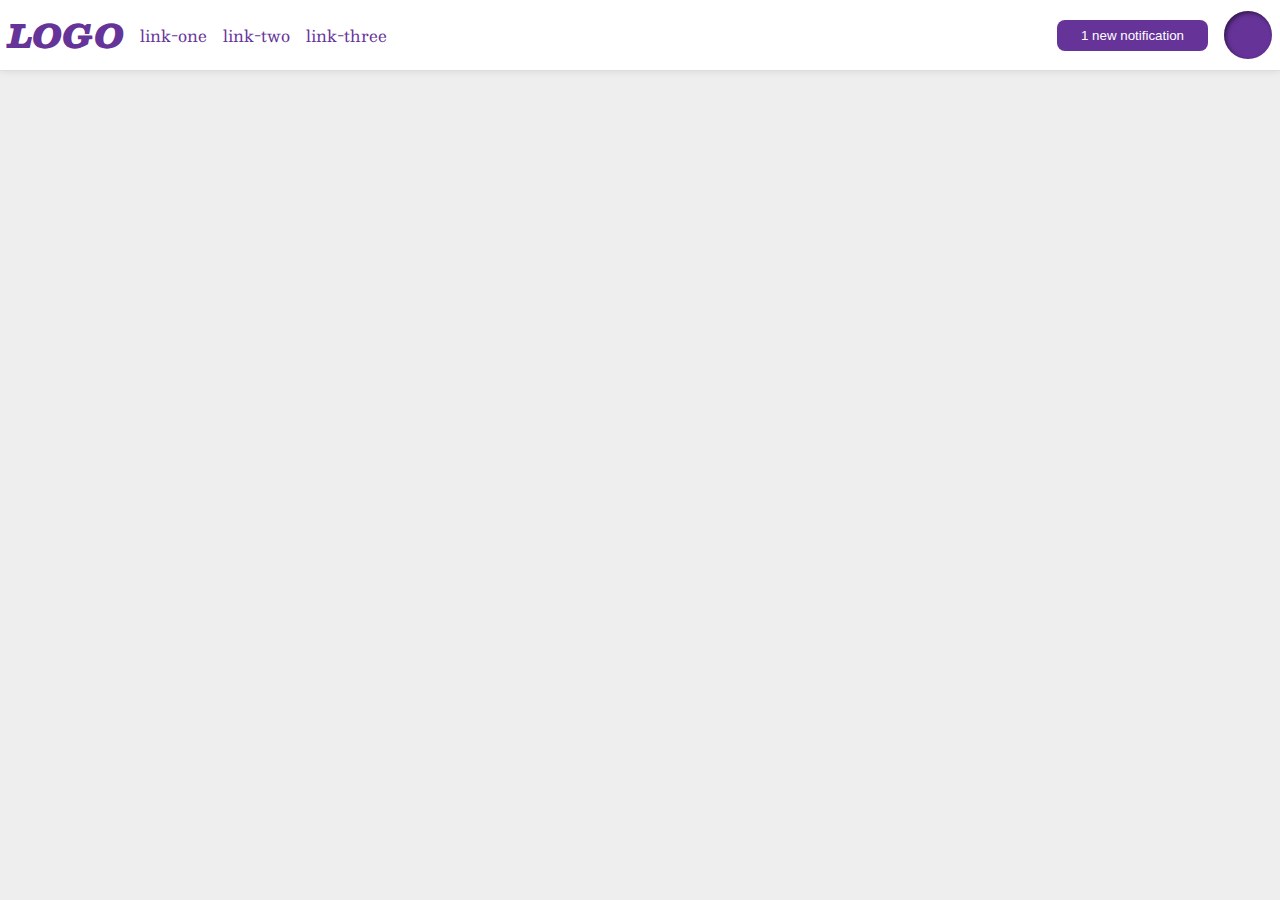
<file: flex/03-flex-header-2/index.html>
<!DOCTYPE html>
<html lang="en">
  <head>
    <meta charset="UTF-8">
    <meta http-equiv="X-UA-Compatible" content="IE=edge">
    <meta name="viewport" content="width=device-width, initial-scale=1.0">
    <title>Flex Header 2</title>
    <link rel="stylesheet" href="style.css">
  </head>
  <body>
    <div class="header">
      <div class="right">
        <div class="logo">
          LOGO
        </div>
        <ul class="links">
          <li><a href="google.com">link-one</a></li>
          <li><a href="google.com">link-two</a></li>
          <li><a href="google.com">link-three</a></li>
        </ul>
      </div>
      <div class="left">
        <button class="notifications">
          1 new notification
        </button>
        <div class="profile-image"></div>
      </div>
    </div>
  </body>
</html>
</file>
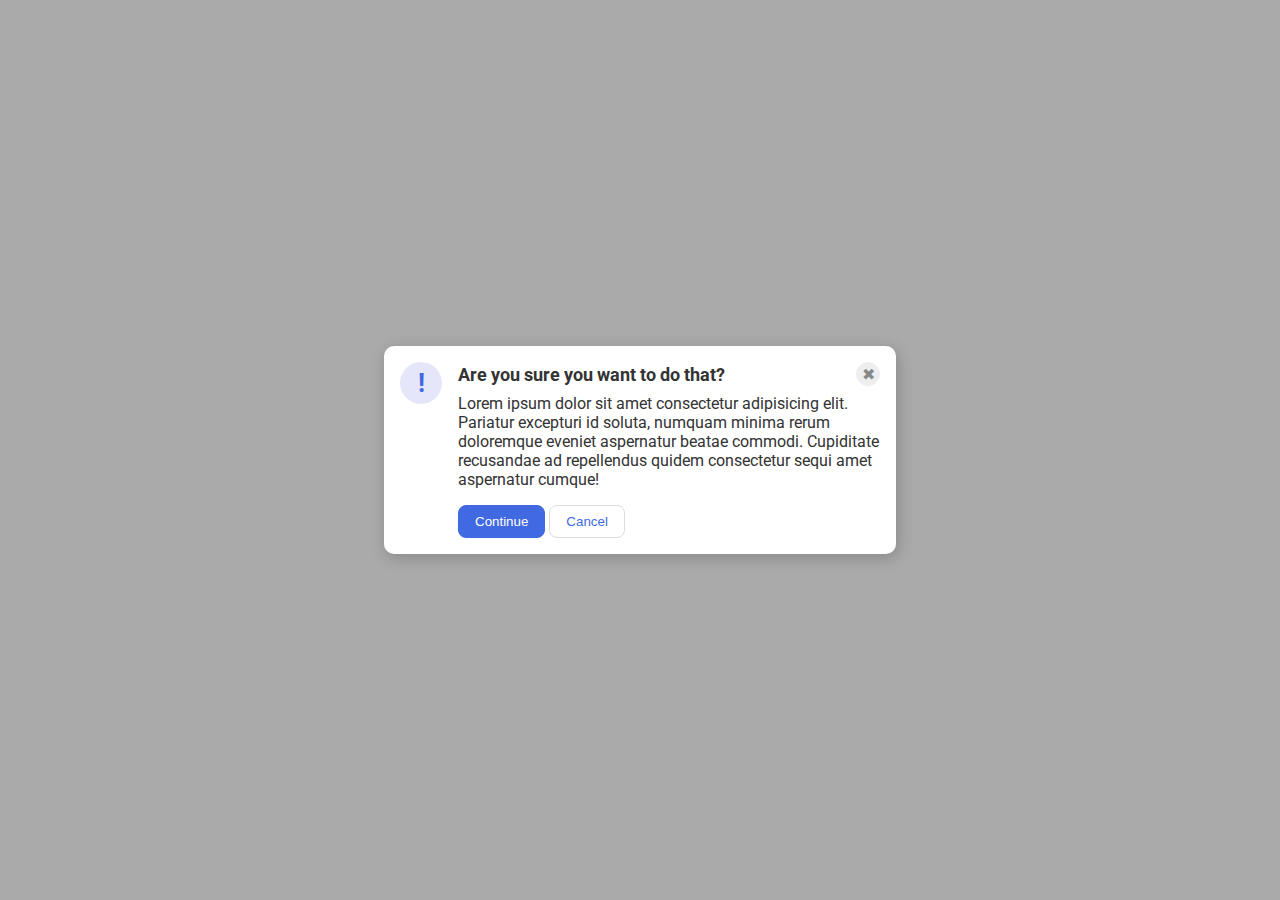
<file: flex/05-flex-modal/index.html>
<!DOCTYPE html>
<html lang="en">
  <head>
    <meta charset="UTF-8">
    <meta http-equiv="X-UA-Compatible" content="IE=edge">
    <meta name="viewport" content="width=device-width, initial-scale=1.0">
    <link rel="stylesheet" href="style.css">
    <title>Modal</title>
  </head>
  <body>
    <div class="modal">
      <div class="icon">!</div>
      <div class="container">
        <div class="header">Are you sure you want to do that?
          <button class="close-button">✖</button>
        </div>
        <div class="text">Lorem ipsum dolor sit amet consectetur adipisicing elit. Pariatur excepturi id soluta, numquam minima rerum doloremque eveniet aspernatur beatae commodi. Cupiditate recusandae ad repellendus quidem consectetur sequi amet aspernatur cumque!</div>
        <button class="continue">Continue</button>
        <button class="cancel">Cancel</button>
      </div>
    </div>
  </body>
</html>
</file>
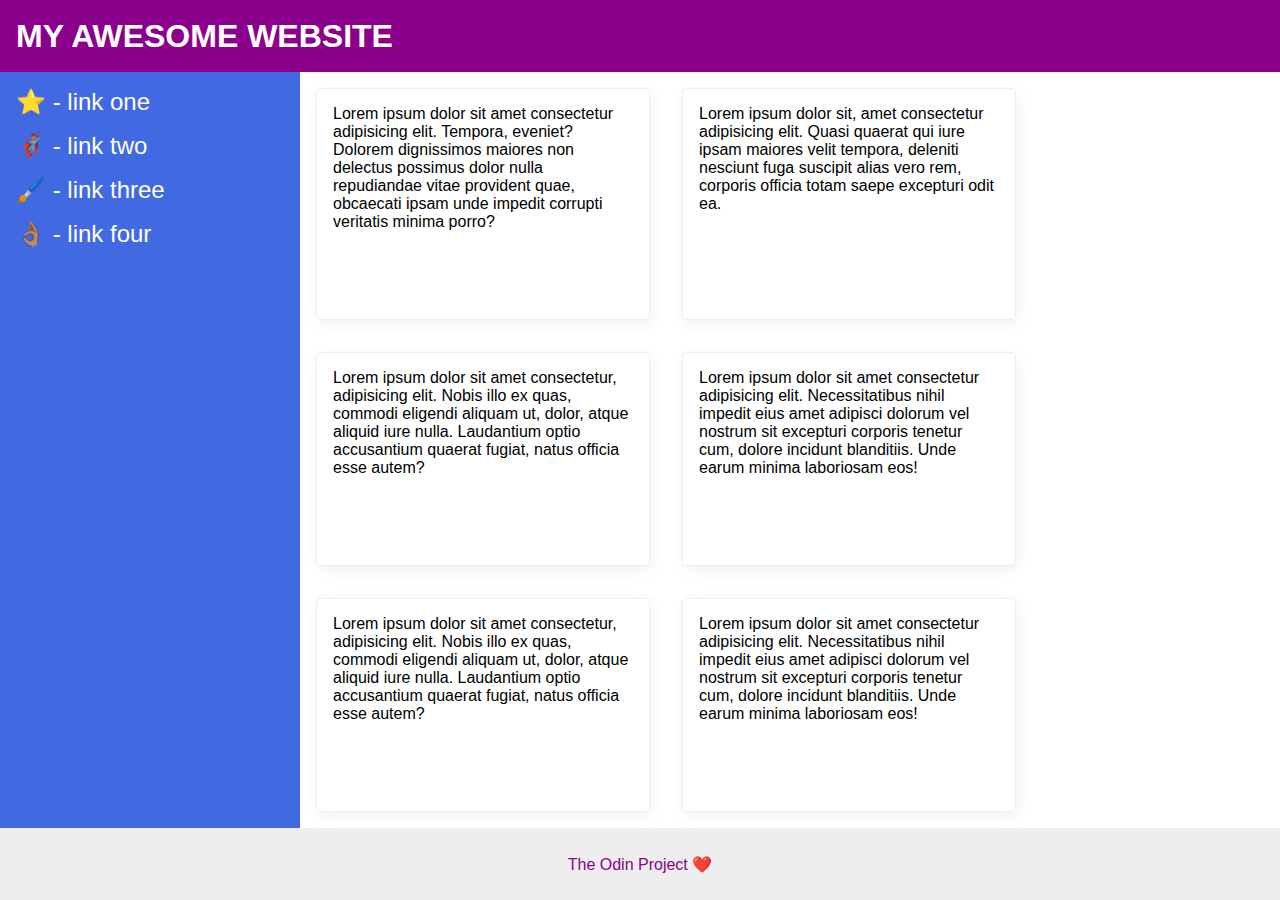
<file: flex/07-flex-layout-2/index.html>
<!DOCTYPE html>
<html lang="en">
  <head>
    <meta charset="UTF-8">
    <meta http-equiv="X-UA-Compatible" content="IE=edge">
    <meta name="viewport" content="width=device-width, initial-scale=1.0">
    <title>The Holy Grail</title>
    <link rel="stylesheet" href="style.css">
  </head>
  <body>
    <div class="header">
      MY AWESOME WEBSITE
    </div>
    <div class="body">
      <div class="sidebar">
        <ul>
          <li><a href="#">⭐ - link one</a></li>
          <li><a href="#">🦸🏽‍♂️ - link two</a></li>
          <li><a href="#">🖌️ - link three</a></li>
          <li><a href="#">👌🏽 - link four</a></li>
        </ul>
      </div>
      <div class="container">
        <div class="card">Lorem ipsum dolor sit amet consectetur adipisicing elit. Tempora, eveniet? Dolorem dignissimos maiores non delectus possimus dolor nulla repudiandae vitae provident quae, obcaecati ipsam unde impedit corrupti veritatis minima porro?</div>
        <div class="card">Lorem ipsum dolor sit, amet consectetur adipisicing elit. Quasi quaerat qui iure ipsam maiores velit tempora, deleniti nesciunt fuga suscipit alias vero rem, corporis officia totam saepe excepturi odit ea.</div>
        <div class="card">Lorem ipsum dolor sit amet consectetur, adipisicing elit. Nobis illo ex quas, commodi eligendi aliquam ut, dolor, atque aliquid iure nulla. Laudantium optio accusantium quaerat fugiat, natus officia esse autem?</div>
        <div class="card">Lorem ipsum dolor sit amet consectetur adipisicing elit. Necessitatibus nihil impedit eius amet adipisci dolorum vel nostrum sit excepturi corporis tenetur cum, dolore incidunt blanditiis. Unde earum minima laboriosam eos!</div>
        <div class="card">Lorem ipsum dolor sit amet consectetur, adipisicing elit. Nobis illo ex quas, commodi eligendi aliquam ut, dolor, atque aliquid iure nulla. Laudantium optio accusantium quaerat fugiat, natus officia esse autem?</div>
        <div class="card">Lorem ipsum dolor sit amet consectetur adipisicing elit. Necessitatibus nihil impedit eius amet adipisci dolorum vel nostrum sit excepturi corporis tenetur cum, dolore incidunt blanditiis. Unde earum minima laboriosam eos!</div>
      </div>
    </div>
    <div class="footer">
      The Odin Project ❤️
    </div>
  </body>
</html>
</file>
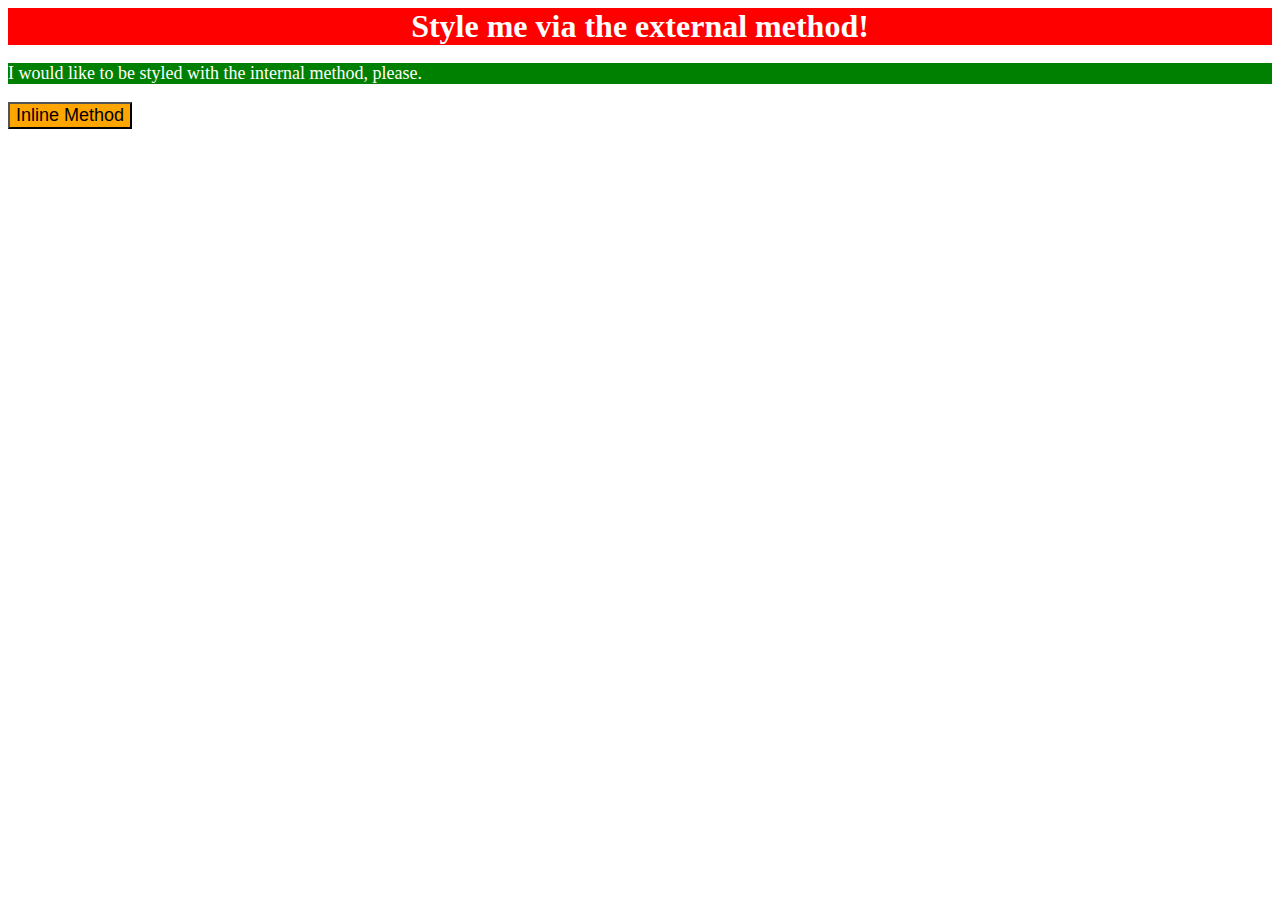
<file: foundations/01-css-methods/index.html>
<!DOCTYPE html>
<html lang="en">
  <head>
    <meta charset="UTF-8">
    <meta http-equiv="X-UA-Compatible" content="IE=edge">
    <meta name="viewport" content="width=device-width, initial-scale=1.0">
    <title>Methods for Adding CSS</title>
    <link rel="stylesheet" href="styles.css">
    <style>
      p{
        color: white;
        background-color: green;
        font-size: 18px;
      }
    </style>
  </head>
  <body>
    <div>Style me via the external method!</div>
    <p>I would like to be styled with the internal method, please.</p>
    <button style="background-color: orange; font-size: 18px;">Inline Method</button>
  </body>
</html>
</file>
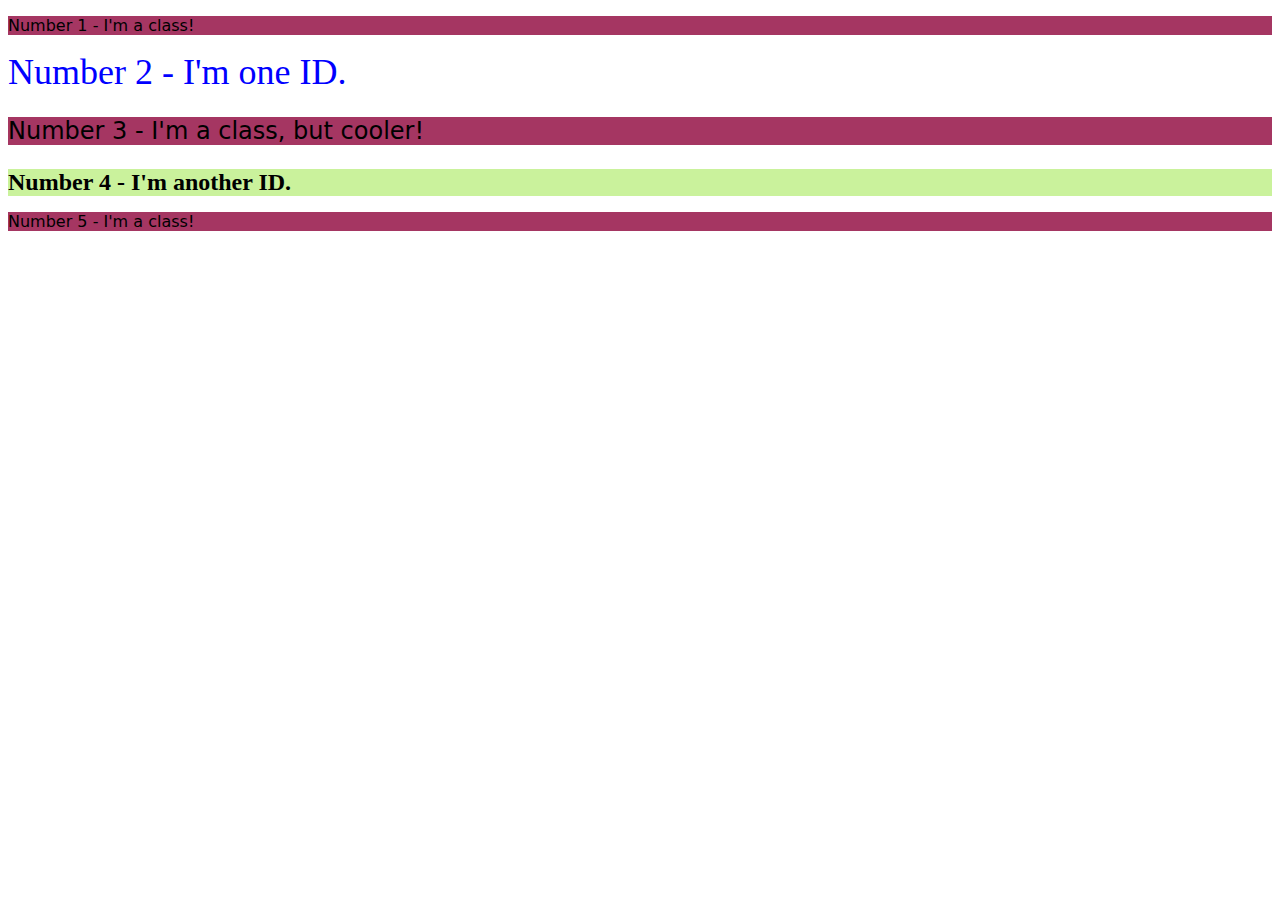
<file: foundations/02-class-id-selectors/index.html>
<!DOCTYPE html>
<html lang="en">
  <head>
    <meta charset="UTF-8">
    <meta http-equiv="X-UA-Compatible" content="IE=edge">
    <meta name="viewport" content="width=device-width, initial-scale=1.0">
    <title>Class and ID Selectors</title>
    <link rel="stylesheet" href="style.css">
  </head>
  <body>
    <p class="odd">Number 1 - I'm a class!</p>
    <div id="ID">Number 2 - I'm one ID.</div>
    <p class="odd three">Number 3 - I'm a class, but cooler!</p>
    <div id="ID1">Number 4 - I'm another ID.</div>
    <p class="odd">Number 5 - I'm a class!</p>
  </body>
</html>
</file>
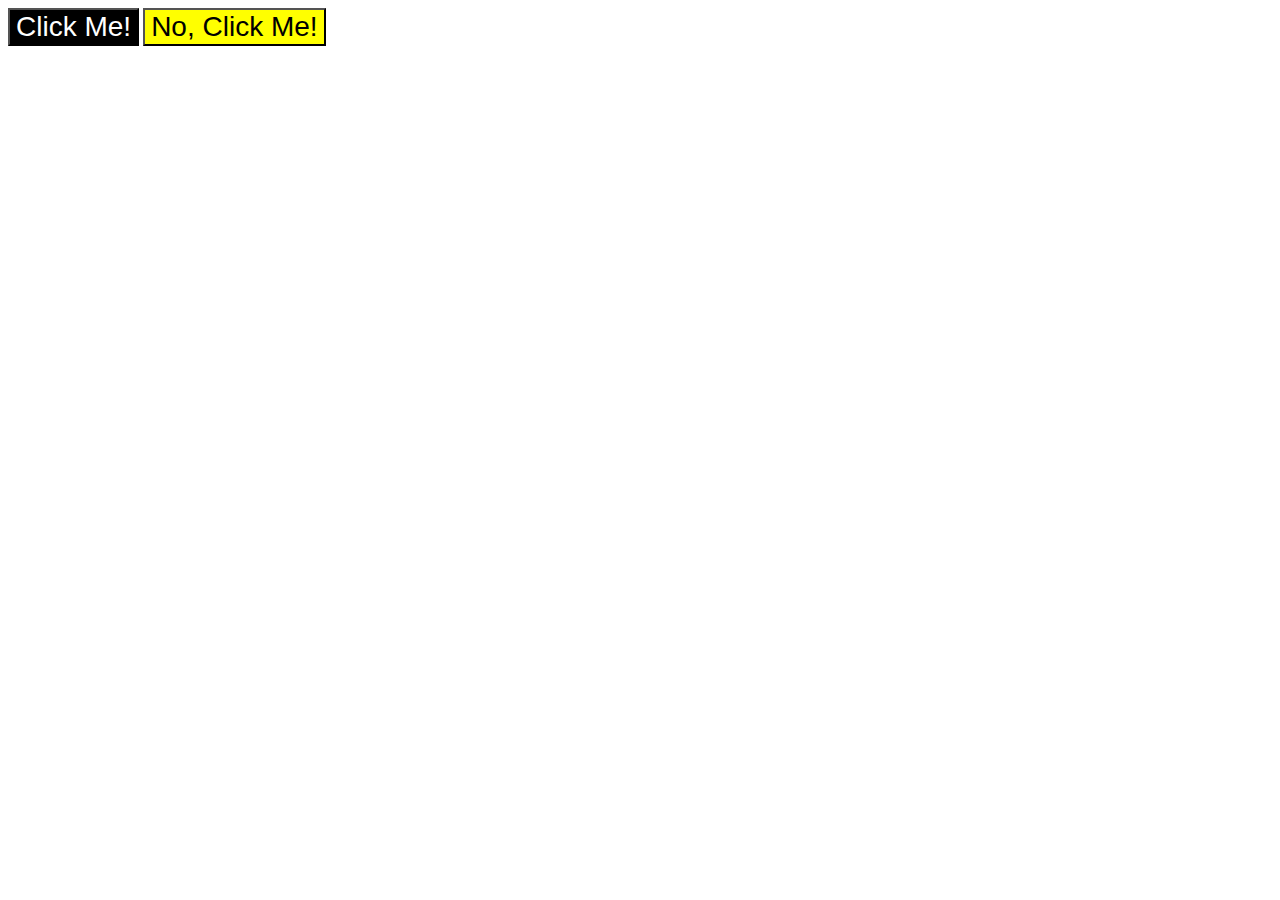
<file: foundations/03-grouping-selectors/index.html>
<!DOCTYPE html>
<html lang="en">
  <head>
    <meta charset="UTF-8">
    <meta http-equiv="X-UA-Compatible" content="IE=edge">
    <meta name="viewport" content="width=device-width, initial-scale=1.0">
    <title>Grouping Selectors</title>
    <link rel="stylesheet" href="style.css">
  </head>
  <body>
    <button class="First">Click Me!</button>
    <button class="Second">No, Click Me!</button>
  </body>
</html>
</file>
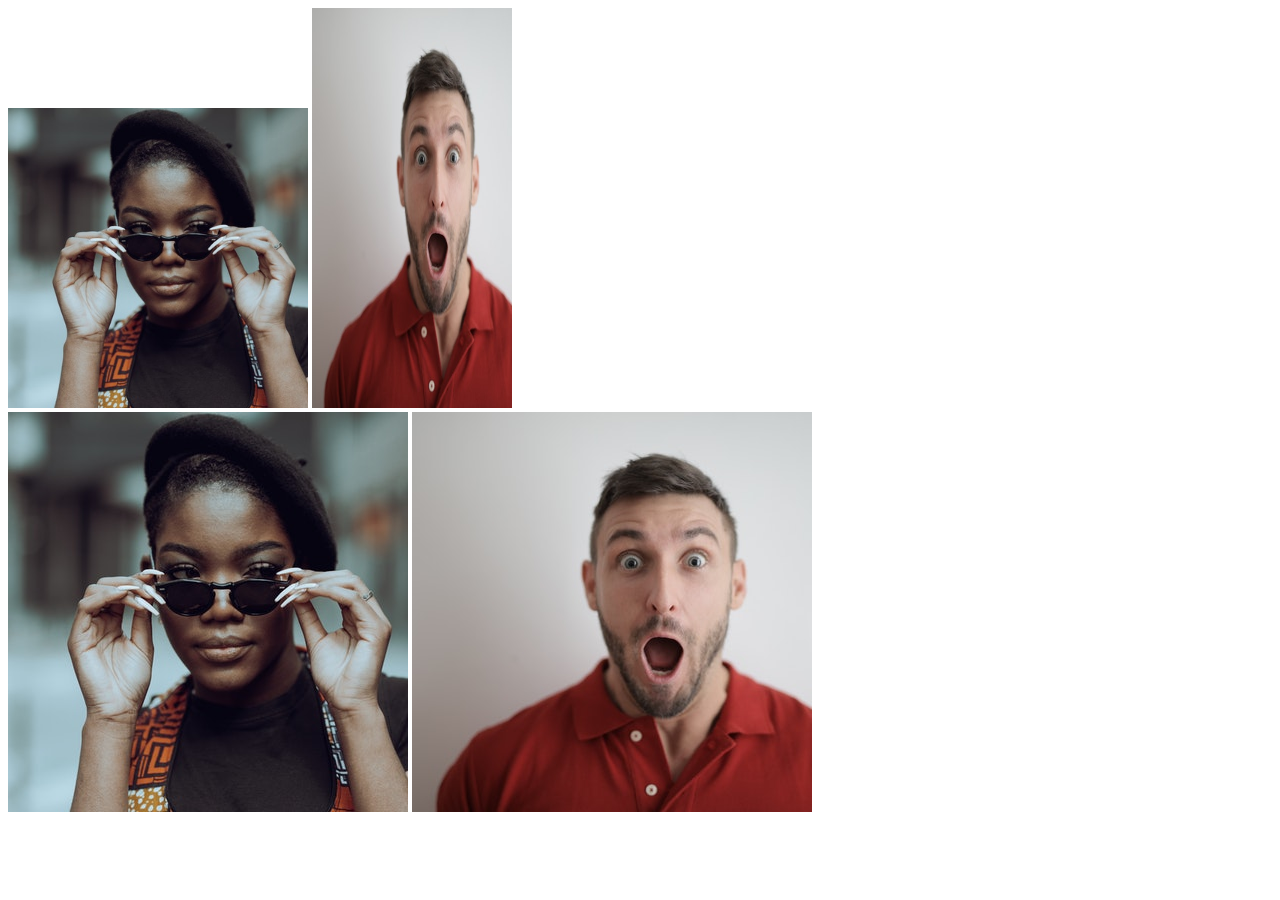
<file: foundations/04-chaining-selectors/index.html>
<!DOCTYPE html>
<html lang="en">
  <head>
    <meta charset="UTF-8">
    <meta http-equiv="X-UA-Compatible" content="IE=edge">
    <meta name="viewport" content="width=device-width, initial-scale=1.0">
    <title>Chaining Selectors</title>
    <link rel="stylesheet" href="style.css">
  </head>
  <body>
    <!-- Check image source path. Review Foundations lesson - Links and Images -->
    <!-- Use the classes BELOW this line -->
    <div>
      <img class="avatar proportioned" src="./images/pexels-katho-mutodo-8434791.jpg" alt="Woman with glasses">
      <img class="avatar distorted" src="./images/pexels-andrea-piacquadio-3777931.jpg" alt="Man with surprised expression">
    </div>
    <!-- Use the classes ABOVE this line -->
    <div>
      <img class="original proportioned" src="./images/pexels-katho-mutodo-8434791.jpg" alt="Woman with glasses">
      <img class="original distorted" src="./images/pexels-andrea-piacquadio-3777931.jpg" alt="Man with surprised expression">
    </div>
  </body>
</html>
</file>
<file: flex/03-flex-header-2/style.css>
/* this is some magical font-importing.  
you'll learn about it later. */
@import url('https://fonts.googleapis.com/css2?family=Besley:ital,wght@0,400;1,900&display=swap');

body {
  margin: 0;
  background: #eee;
  font-family: Besley, serif;
}

.header {
  background: white;
  border-bottom: 1px solid #ddd;
  box-shadow: 0 0 8px rgba(0,0,0,.1);
  display: flex;
  padding: 8px;
  justify-content: space-between;
}

.profile-image {
  background: rebeccapurple;
  box-shadow: inset 2px 2px 4px rgba(0,0,0,.5);
  border-radius: 50%;
  width: 48px;
  height: 48px;
}

.logo {
  color: rebeccapurple;
  font-size: 32px;
  font-weight: 900;
  font-style: italic;
}

button {
  border: none;
  border-radius: 8px;
  background: rebeccapurple;
  color: white;
  padding: 8px 24px;
}

a {
  /* this removes the line under our links */
  text-decoration: none;
  color: rebeccapurple;
}

ul {
  list-style-type: none;
  display: flex;
  gap: 16px;
  margin: 0;
  padding: 0;
}

.right, .left{
  display: flex;
  align-items: center;
  gap: 16px;
}
</file>
<file: flex/05-flex-modal/style.css>
@import url('https://fonts.googleapis.com/css2?family=Roboto:wght@400;700&display=swap');

html, body {
  height: 100%;
}

body {
  font-family: Roboto, sans-serif;
  margin: 0;
  background: #aaa;
  color: #333;
  /* I'll give you this one for free lol */
  display: flex;
  align-items: center;
  justify-content: center;
}

.modal {
  background: white;
  width: 480px;
  border-radius: 10px;
  box-shadow: 2px 4px 16px rgba(0,0,0,.2);
  display: flex;
  gap: 16px;
  padding: 16px;
}

.icon {
  color: royalblue;
  font-size: 26px;
  font-weight: 700;
  background: lavender;
  width: 42px;
  height: 42px;
  border-radius: 50%;
  display: flex;
  align-items: center;
  justify-content: center;
  flex-shrink: 0;
}

.close-button {
  background: #eee;
  border-radius: 50%;
  color: #888;
  font-weight: 400;
  font-size: 16px;
  height: 24px;
  width: 24px;
  display: flex;
  align-items: center;
  justify-content: center;
  border: 1px solid #eee;
  padding: 0;
}

button {
  cursor: pointer;
  padding: 8px 16px;
  border-radius: 8px;
}

button.continue {
  background: royalblue;
  border: 1px solid royalblue;
  color: white;
}

button.cancel {
  background: white;
  border: 1px solid #ddd;
  color: royalblue;
}

.header {
  display: flex;
  align-items: center;
  justify-content: space-between;
  font-size: 18px;
  font-weight: 700;
  margin-bottom: 8px;
}

.text{
  margin-bottom: 16px;
}
</file>
<file: flex/07-flex-layout-2/style.css>
body {
  font-family: -apple-system, BlinkMacSystemFont, 'Segoe UI', Roboto, Oxygen, Ubuntu, Cantarell, 'Open Sans', 'Helvetica Neue', sans-serif;
  margin: 0;
  min-height: 100vh;
  display: flex;
  flex-direction: column;
}

.header {
  height: 72px;
  background: darkmagenta;
  color: white;
  font-size: 32px;
  font-weight: 900;
  padding: 0 16px;
  display: flex;
  align-items: center;
}

.footer {
  height: 72px;
  background: #eee;
  color: darkmagenta;
  display: flex;
  align-items: center;
  justify-content: center;
}

.sidebar {
  width: 300px;
  background: royalblue;
  box-sizing: border-box;
  flex-shrink: 0;
  padding: 16px;
}

.card {
  border: 1px solid #eee;
  box-shadow: 2px 4px 16px rgba(0,0,0,.06);
  border-radius: 4px;
  padding: 16px;
  width: 300px;
  margin: 16px;
}

ul {
  list-style: none;
  padding: 0;
  margin: 0;
  display: flex;
  flex-direction: column;
  gap: 16px;
}

a {
  text-decoration: none;
  color: white;
  font-size: 24px;
}

.container {
  display: flex;
  flex-wrap: wrap;
}

.body {
  flex: 1;
  display: flex;
}
</file>
<file: foundations/01-css-methods/styles.css>
div {
    font-size: 32px;
    background-color: red;
    color: white;
    text-align: center;
    font-weight: bold;
}
</file>
<file: foundations/02-class-id-selectors/style.css>
.odd{
    background-color:#A53662;
    font-family: Verdana, "DejaVu Sans", sans-serif;
}
#ID{
    font-size: 36px;
    color: rgb(0,0,255);
}

.three, #ID1{
    font-size: 24px;
}

#ID1{
    /* font-size: 24px; */
    background-color: hsl(88, 77%, 78%);
    font-weight: bolder;
}
</file>
<file: foundations/03-grouping-selectors/style.css>
.First, .Second{
    font-size: 28px;
    font-family: Helvetica,"Times New Roman", sans-serif;
}
.First{
    color: white;
    background-color: black;
}
.Second{
    background-color: yellow;
}
</file>
<file: foundations/04-chaining-selectors/style.css>
/* Add CSS Styling */
.avatar.proportioned{
    height: auto;
    width: 300px;
}
.avatar.distorted{
    height:400px;
    width:200px;
}
</file>
